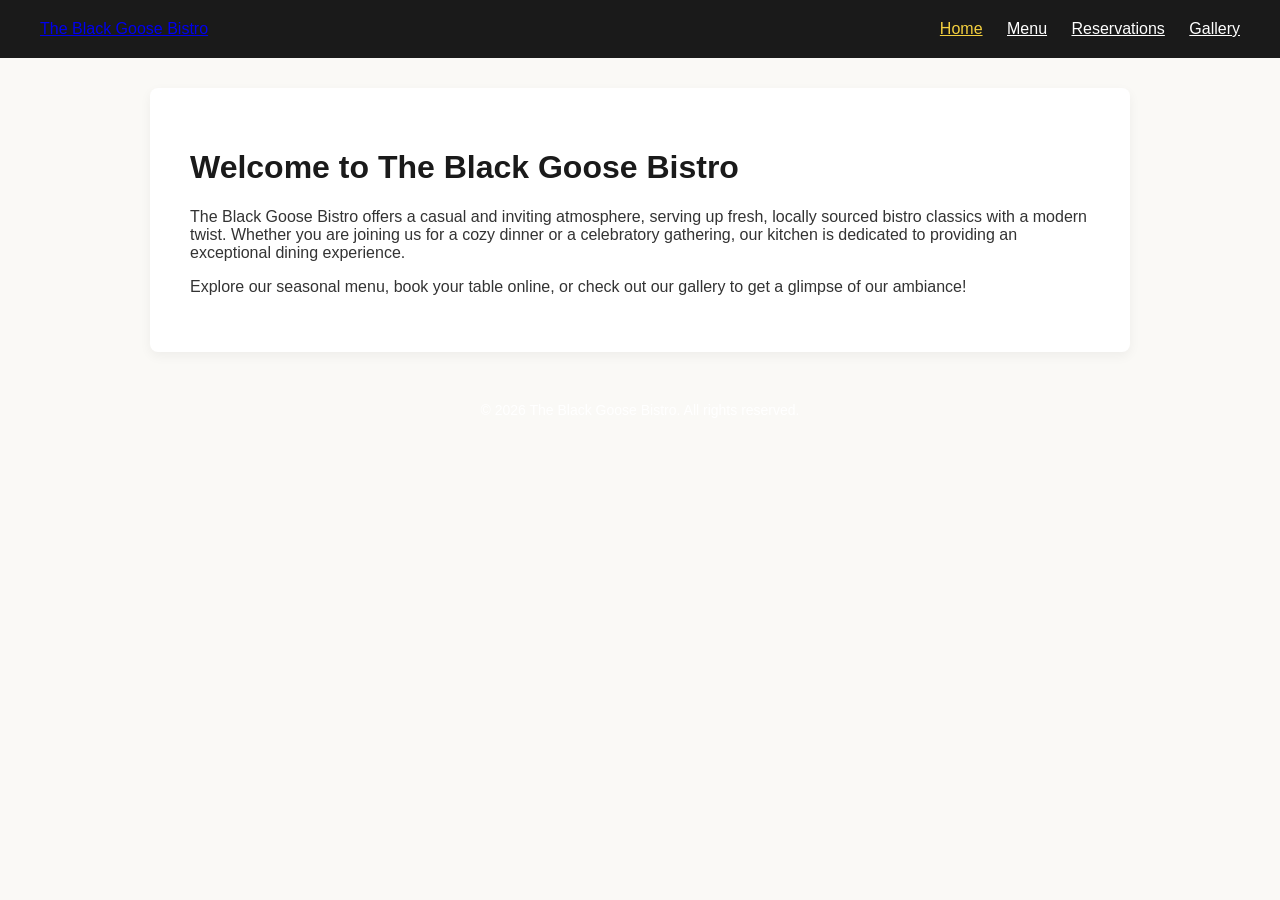
<file: index.html>
<!DOCTYPE html>
<html>
<head>
    <title>The Black Goose Bistro - Home</title>
    <link rel="stylesheet" href="styles.css">
</head>
<body>
    <header>
        <a href="index.html" class="logo">The Black Goose Bistro</a>
        <nav>
            <a href="index.html" class="active">Home</a>
            <a href="menu.html">Menu</a>
            <a href="reservations.html">Reservations</a>
            <a href="gallery.html">Gallery</a>
        </nav>
    </header>
    <main>
        <h1>Welcome to The Black Goose Bistro</h1>
        <p>The Black Goose Bistro offers a casual and inviting atmosphere, serving up fresh, locally sourced bistro classics with a modern twist. Whether you are joining us for a cozy dinner or a celebratory gathering, our kitchen is dedicated to providing an exceptional dining experience.</p>
        <p>Explore our seasonal menu, book your table online, or check out our gallery to get a glimpse of our ambiance!</p>
    </main>
    <footer>
        &copy; 2026 The Black Goose Bistro. All rights reserved.
    </footer>
</body>
</html>
</file>
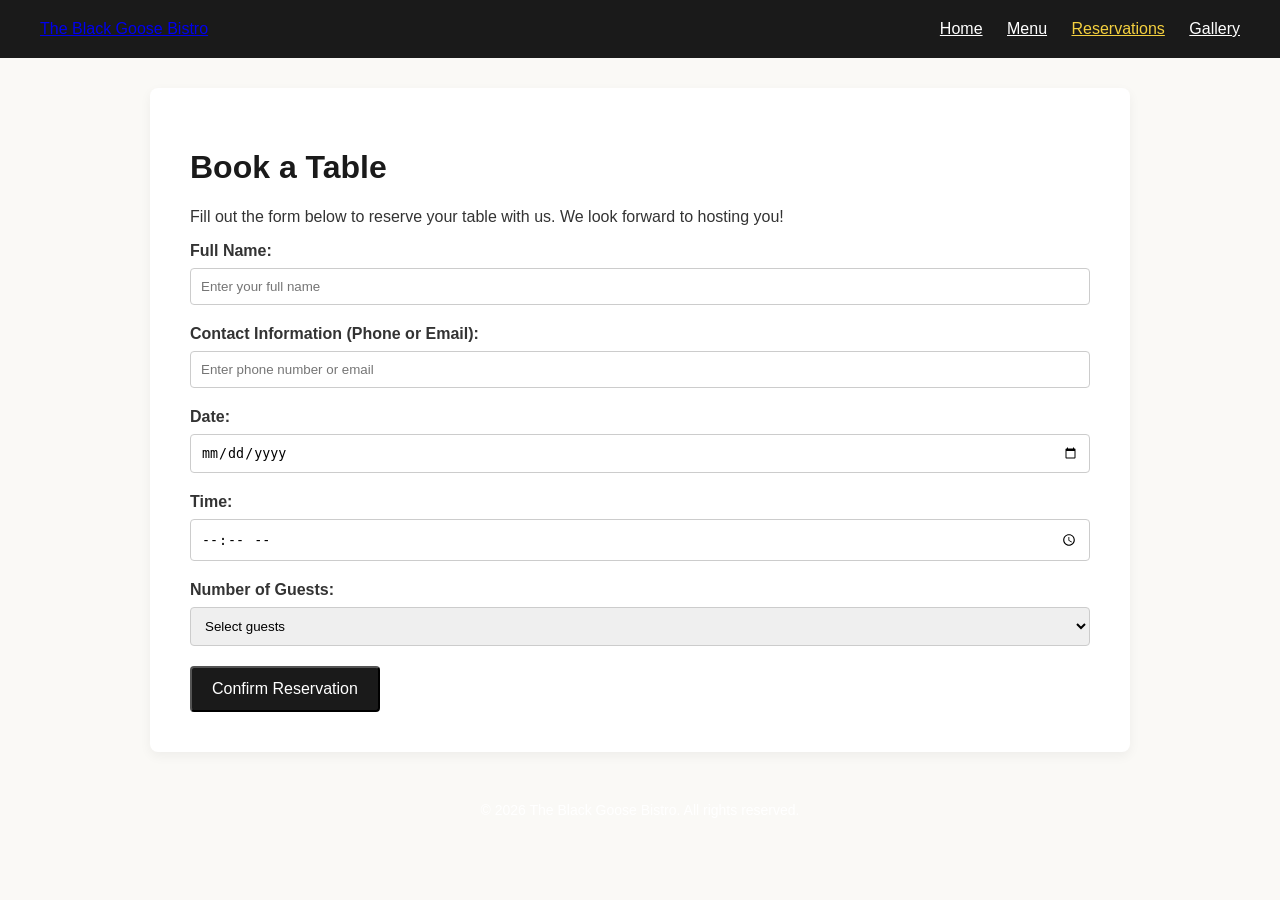
<file: reservations.html>
<!DOCTYPE html>
<html>
<head>
    <title>The Black Goose Bistro - Reservations</title>
    <link rel="stylesheet" href="styles.css">
</head>
<body>
    <header>
        <a href="index.html" class="logo">The Black Goose Bistro</a>
        <nav>
            <a href="index.html">Home</a>
            <a href="menu.html">Menu</a>
            <a href="reservations.html" class="active">Reservations</a>
            <a href="gallery.html">Gallery</a>
        </nav>
    </header>
    <main>
        <h1>Book a Table</h1>
        <p>Fill out the form below to reserve your table with us. We look forward to hosting you!</p>
        <form action="#" method="POST">
            <div class="form-group">
                <label for="name">Full Name:</label>
                <input type="text" id="name" name="name" required placeholder="Enter your full name">
            </div>
            <div class="form-group">
                <label for="contact">Contact Information (Phone or Email):</label>
                <input type="text" id="contact" name="contact" required placeholder="Enter phone number or email">
            </div>
            <div class="form-group">
                <label for="date">Date:</label>
                <input type="date" id="date" name="date" required>
            </div>
            <div class="form-group">
                <label for="time">Time:</label>
                <input type="time" id="time" name="time" required>
            </div>
            <div class="form-group">
                <label for="guests">Number of Guests:</label>
                <select id="guests" name="guests" required>
                    <option value="">Select guests</option>
                    <option value="1">1 Person</option>
                    <option value="2">2 People</option>
                    <option value="3">3 People</option>
                    <option value="4">4 People</option>
                    <option value="5">5+ People</option>
                </select>
            </div>
            <button type="submit" class="submit-btn">Confirm Reservation</button>
        </form>
    </main>
    <footer>
        &copy; 2026 The Black Goose Bistro. All rights reserved.
    </footer>
</body>
</html>
</file>
<file: styles.css>
body{
    font-family: 'Segoe UI', Tahoma, Geneva, Verdana, sans-serif;
    margin: 0;
    padding: 0;
    background-color: #faf9f6;
    color: #333;
    background-image: url('https://img.magnific.com/premium-photo/indian-cuisine-displayed-dark-wooden-background-with-assorted-dishes-spices-concept-indian-cuisine-wooden-background-assorted-dishes-spices-food-display_864588-186131.jpg?semt=ais_hybrid&w=740&q=80'); 
    background-size: cover;
    background-repeat: no-repeat;
    background-position: center;
    background-attachment: fixed;
}
header{
    background-color: #1a1a1a;
    color: #fff;
    padding: 20px 40px;
    display: flex;
    justify-content: space-between;
    align-items: center;
}
header.logo{
    font-size: 24px;
    font-weight: bold;
    color: #f4d03f;
}
nav a{
    color: #fff;
    margin-left: 20px;
    font-weight: 500;
}
nav a:hover,nav a.active{
    color: #f4d03f;
}
main{
    max-width: 900px;
    margin: 30px auto;
    background: #fff;
    padding: 40px;
    border-radius: 8px;
    box-shadow: 0 4px 12px rgba(0,0,0,0.05);
}
h1, h2{
    color: #1a1a1a;
}
table.menu-table{
    width: 100%;
    border-collapse: collapse;
    margin-top: 20px;
}
table.menu-table th,table.menu-table td{
    border: 1px solid #e0e0e0;
    padding: 12px;
    text-align: left;
    vertical-align: middle;
}
table.menu-table th{
    background-color: #f4f4f4;
}
table.menu-table img{
    width: 80px;
    height: 60px;
    object-fit: cover;
    border-radius: 4px;
}
.form-group{
    margin-bottom: 20px;
}
label{
    display: block;
    margin-bottom: 8px;
    font-weight: 600;
}
input, select{
    width: 100%;
    padding: 10px;
    border: 1px solid #ccc;
    border-radius: 4px;
    box-sizing: border-box;
}
button.submit-btn{
    background-color: #1a1a1a;
    color: #fff;
    padding: 12px 20px;
    border-radius: 4px;
    cursor: pointer;
    font-size: 16px;
}
button.submit-btn:hover{
    background-color: #333;
}
.gallery-grid{
    display: grid;
    grid-template-columns: repeat(auto-fit, minmax(250px, 1fr));
    gap: 15px;
    margin: 20px 0;
}
.gallery-grid img{
    width: 100%;
    height: 180px;
    object-fit: cover;
    border-radius: 6px;
}
.download-section{
    margin-top: 30px;
    text-align: center;
}
.download-btn{
    display: inline-block;
    background-color: #f4d03f;
    color: #1a1a1a;
    padding: 12px 25px;
    font-weight: bold;
}
.download-btn:hover{
    background-color: #d4b02f;
}
footer{
    text-align: center;
    padding: 20px;
    color: white;
    font-size: 14px;
}
</file>
